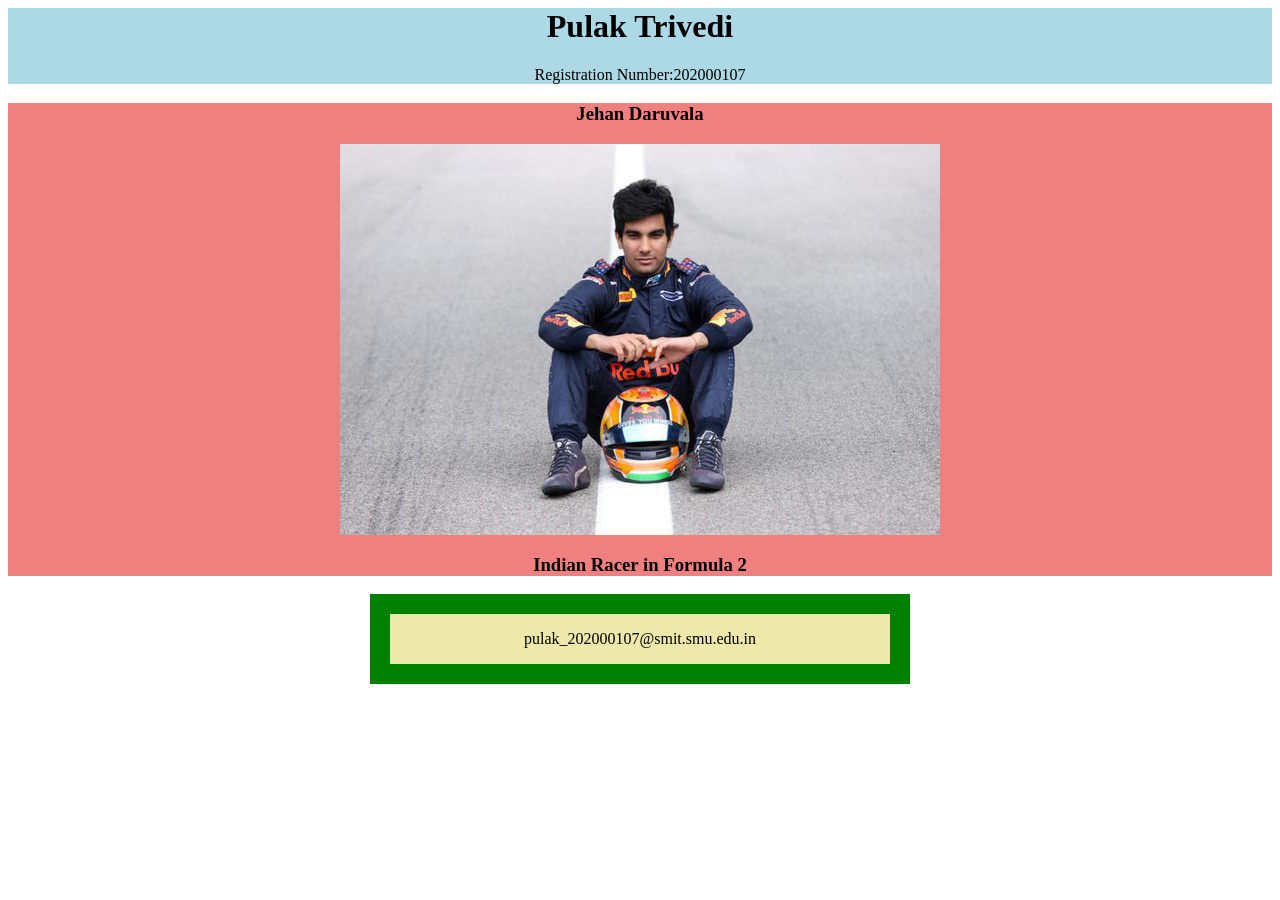
<file: event.html>
<html>
    <head>
        <style>
        #p1
        {
            text-align: center;
            background-color: lightblue;
        }
        #p2
        {
            text-align: center;
            background-color: lightcoral;
        }
        #p3
        {
            text-align: center;
            width: 500px;
            border: 20px solid green;
            background-color: palegoldenrod;
            margin: auto;
        }
        
    </style>
    </head>
    <body>
        <div id="p1">
            <h1>Pulak Trivedi</h1>
            <p>Registration Number:202000107</p>
        </div>
        <div id="p2">
            <h3 onmouseover="largename(this)" onmouseout="normname(this) ">Jehan Daruvala</h3>
            <img onmouseover="largePic(this)" onmouseout="normPic(this)" src="jehan.jpg" alt="Jehan Daruvala" height="391" width="600">
            <h3 onmouseover="largename(this)" onmouseout="normname(this) ">Indian Racer in Formula 2</h3>
        </div>
        <script>
            function largePic(x)
            {
                x.style.width="1200px";
                x.style.height="782px";
            }
            function normPic(x)
            {
                x.style.width="600px";
                x.style.height="391px";
            }
            function largename(x)
            {
                x.style.fontSize="30px";
            }
            function normname(x)
            {
                x.style.fontSize="20px";
            }
        </script>
        <div id="p3">
            <p>pulak_202000107@smit.smu.edu.in</p>
        </div>
    </body>
</html>
</file>
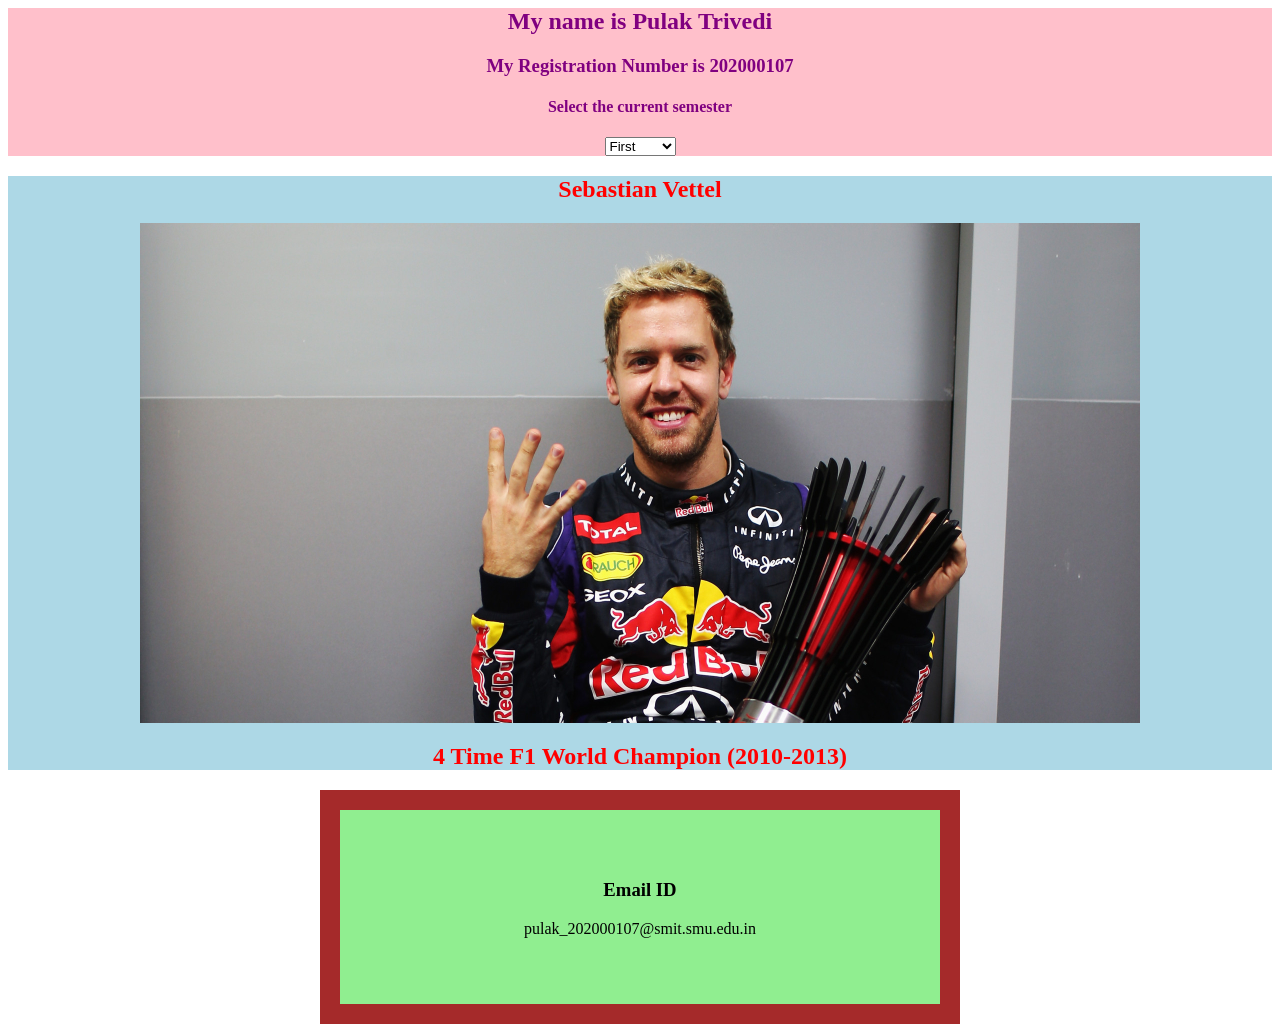
<file: second_class.html>
<html>
  <head>
    <title>Second Class</title>
    <style>
      #box1 {
        text-align: center;
        background-color: pink;
        color: purple;
      }
      #box2 {
        text-align: center;
        background-color: lightblue;
        color: red;
      }
      #box3 {
        text-align: center;
        width: 500px;
        background-color: lightgreen;
        border: 20px solid brown;
        padding: 50px;
        margin: auto;
      }
    </style>
  </head>
  <body>
    <div id="box1">
      <h2>My name is Pulak Trivedi</h2>
      <h3>My Registration Number is 202000107</h3>
      <h4>Select the current semester</h4>
      <form>
        <select name="Semester">
          <option value="1st">First</option>
          <option value="2nd">Second</option>
          <option value="3rd">Third</option>
          <option value="4th">Fourth</option>
          <option value="5th">Fifth</option>
          <option value="6th">Sixth</option>
          <option value="7th">Seventh</option>
          <option value="8th">Eighth</option>
        </select>
      </form>
    </div>

    <div id="box2">
      <h2>Sebastian Vettel</h2>
      <img src="seb.jpg" alt="Sebastian Vettel" width="1000" height="500" />
      <h2>4 Time F1 World Champion (2010-2013)</h2>
    </div>

    <div id="box3">
      <h3>Email ID</h3>
      <p>pulak_202000107@smit.smu.edu.in</p>
    </div>
  </body>
</html>
</file>
